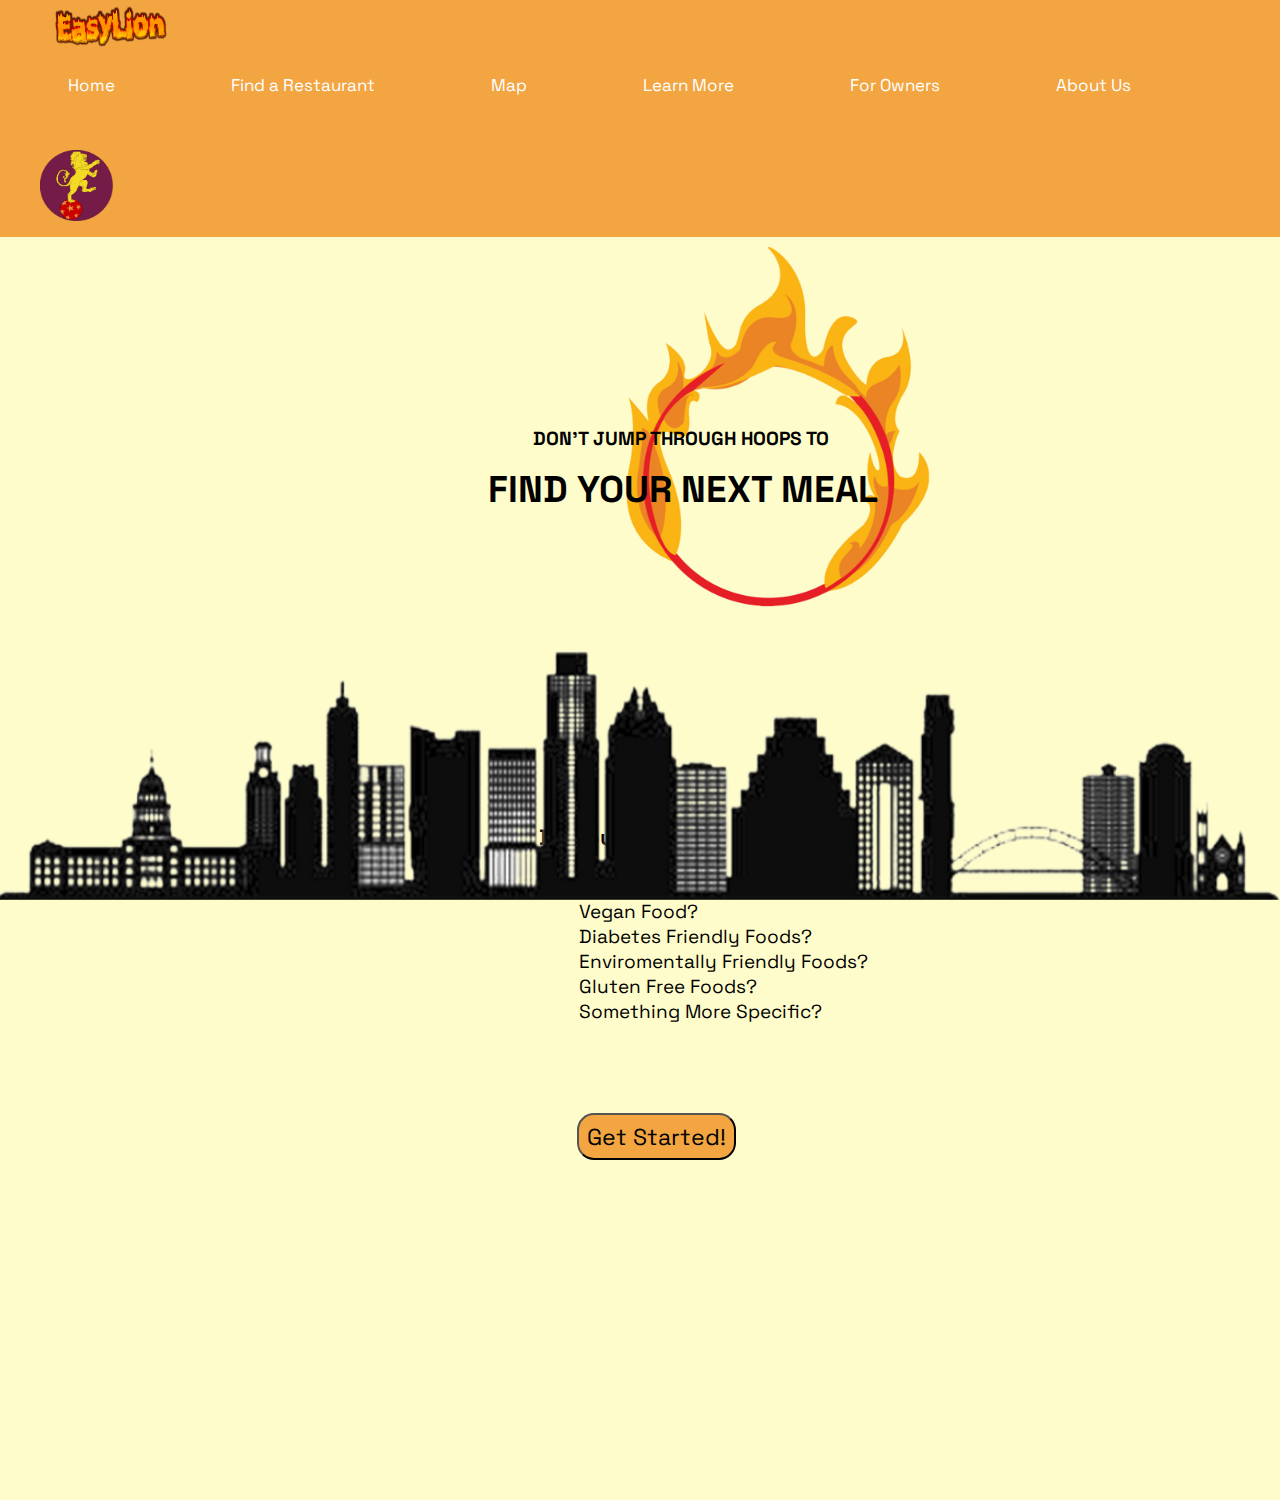
<file: index.html>
<!DOCTYPE html>
<!--[if lt IE 7]>      <html class="no-js lt-ie9 lt-ie8 lt-ie7"> <![endif]-->
<!--[if IE 7]>         <html class="no-js lt-ie9 lt-ie8"> <![endif]-->
<!--[if IE 8]>         <html class="no-js lt-ie9"> <![endif]-->
<!--[if gt IE 8]>      <html class="no-js"> <![endif]-->
<html>
    <head>
        <meta charset="utf-8">
        <meta http-equiv="X-UA-Compatible" content="IE=edge">
        <title>EasyLion</title>
        <link rel='icon' href='media/EasyLion_Logo_6.ico' type='image/x-icon'>
        <meta name="description" content="">
        <meta name="viewport" content="width=device-width, initial-scale=1">
        <link rel="stylesheet" href="styles.css">
        <link rel="preconnect" href="https://fonts.googleapis.com">
        <link rel="preconnect" href="https://fonts.gstatic.com" crossorigin>
        <link href="https://fonts.googleapis.com/css2?family=Space+Grotesk:wght@300&display=swap" rel="stylesheet">
        <link href="https://fonts.googleapis.com/css2?family=Space+Grotesk:wght@300;500&display=swap" rel="stylesheet">
    </head>
    <body id="index-body">  
        <div class="navbar">
            <a href="index.html">
                <img class="text-logo" src="./media/EasyLionLogo_Text.png" alt="logo" width="120" height="50">
            </a>
            <ul class="nav-tabs">
                <li><a href="index.html">Home</a></li>
                <li><a href="find.html">Find a Restaurant</a></li>
                <li><a href="map.html">Map</a></li>
                <li><a href="learnmore.html">Learn More</a></li>
                <li><a href="owners.html">For Owners</a></li>
                <li><a href="aboutus.html">About Us</a></li>   
            </ul>
            <img src="./media/EasyLion_Logo_5.png" class="pic-logo" alt="Lion Logo" width="72.7" height="70.7">
        </div>
        <div id="content">
            <img src="./media/ring-of-fire.png" alt="ring of fire" id="fire-ring" width="400" height="400">
            <h2 id="hoops-text">DON'T JUMP THROUGH HOOPS TO</h2>
            <h1 id="next-meal-text">FIND YOUR NEXT MEAL</h1>
            <div id="more-slogan">
                <h3>Do You Need ....</h3>
                <ul id="more-slogan-list">
                    <li>Vegetarian Food?</li> <br>
                    <li>Vegan Food?</li><br>
                    <li>Diabetes Friendly Foods?</li><br>
                    <li>Enviromentally Friendly Foods?</li><br>
                    <li>Gluten Free Foods?</li><br>
                    <li>Something More Specific?</li><br>
                </ul>
            </div>
        </div>
        <a href="find.html">
            <button type="button" id="more">Get Started!</button>
        </a>
        <div id="footer">
            <img src="./media/austin-skyline.png" alt="austin skyline" id="austin-skyline" width="100%" height="250px">    
        </div>
        <script src="script.js" async defer></script>
    </body>
</html>
</file>
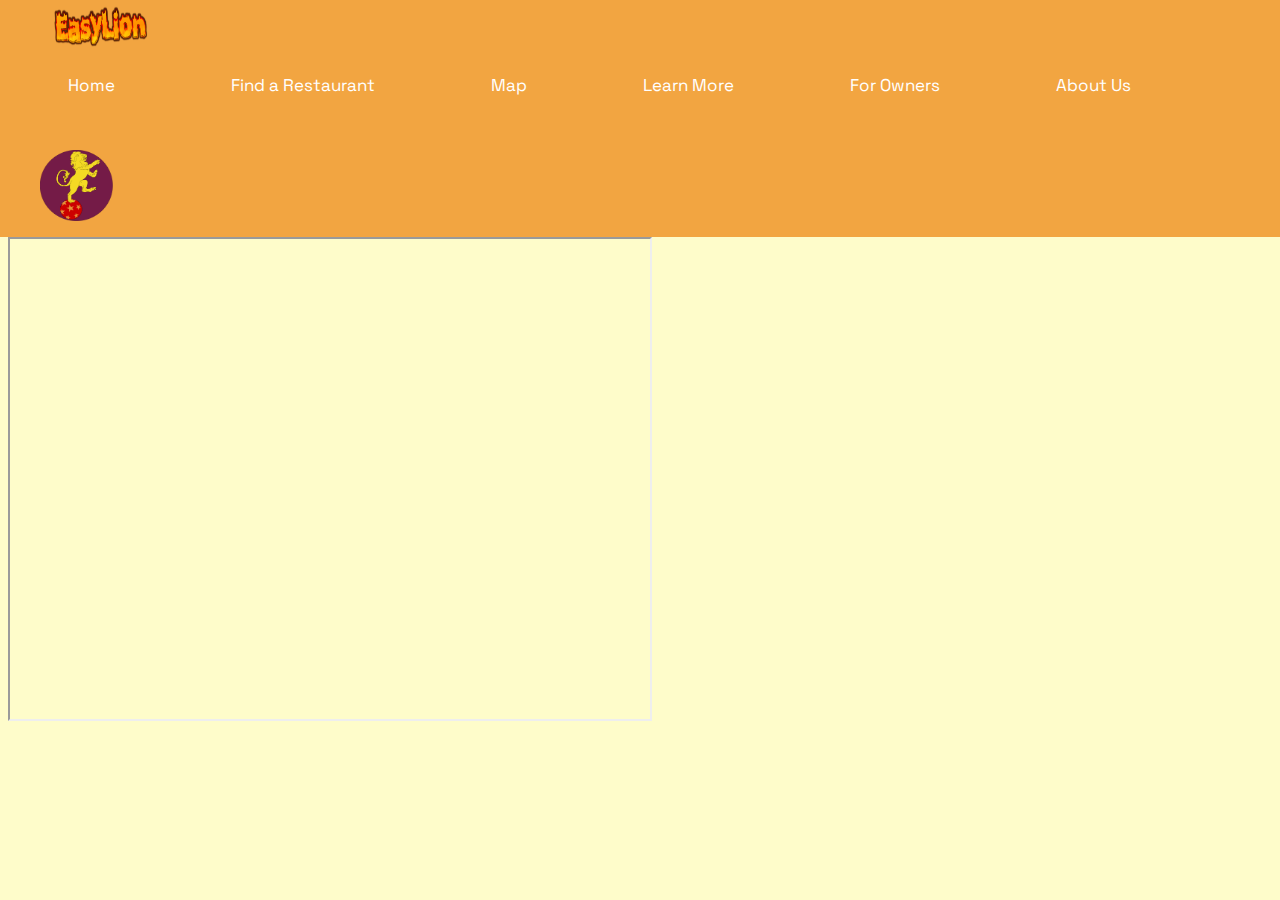
<file: answers.html>
<!DOCTYPE html>
<!--[if lt IE 7]>      <html class="no-js lt-ie9 lt-ie8 lt-ie7"> <![endif]-->
<!--[if IE 7]>         <html class="no-js lt-ie9 lt-ie8"> <![endif]-->
<!--[if IE 8]>         <html class="no-js lt-ie9"> <![endif]-->
<!--[if gt IE 8]>      <html class="no-js"> <!--<![endif]-->
<html>
    <head>
        <meta charset="utf-8">
        <meta http-equiv="X-UA-Compatible" content="IE=edge">
        <title>Search Results</title>
        <meta name="description" content="">
        <meta name="viewport" content="width=device-width, initial-scale=1">
        <link rel="stylesheet" href="styles.css">
        <link rel="preconnect" href="https://fonts.googleapis.com">
        <link rel="preconnect" href="https://fonts.gstatic.com" crossorigin>
        <link href="https://fonts.googleapis.com/css2?family=Space+Grotesk:wght@300&display=swap" rel="stylesheet">
        <link href="https://fonts.googleapis.com/css2?family=Space+Grotesk:wght@300;500&display=swap" rel="stylesheet">
    </head>
    <body>
        <div class="navbar">
            <a href="index.html">
                <img class="text-logo" src="./media/EasyLionLogo_Text.png" alt="logo" width="100" height="50">
            </a>
            <ul class="nav-tabs">
                <li><a href="index.html">Home</a></li>
                <li><a href="find.html">Find a Restaurant</a></li>
                <li><a href="map.html">Map</a></li>
                <li><a href="learnmore.html">Learn More</a></li>
                <li><a href="owners.html">For Owners</a></li>
                <li><a href="aboutus.html">About Us</a></li>
                
            </ul>
            <img src="./media/EasyLion_Logo_5.png" class="pic-logo" alt="Lion Logo" width="72.7" height="70.7">
        </div>
        <iframe src="https://www.google.com/maps/d/embed?mid=1QRiuGNi179tMh9azIix72egxMeU3XfpD&ehbc=2E312F" width="640" height="480"></iframe>
        
        <script src="" async defer></script>
    </body>
</html>
</file>
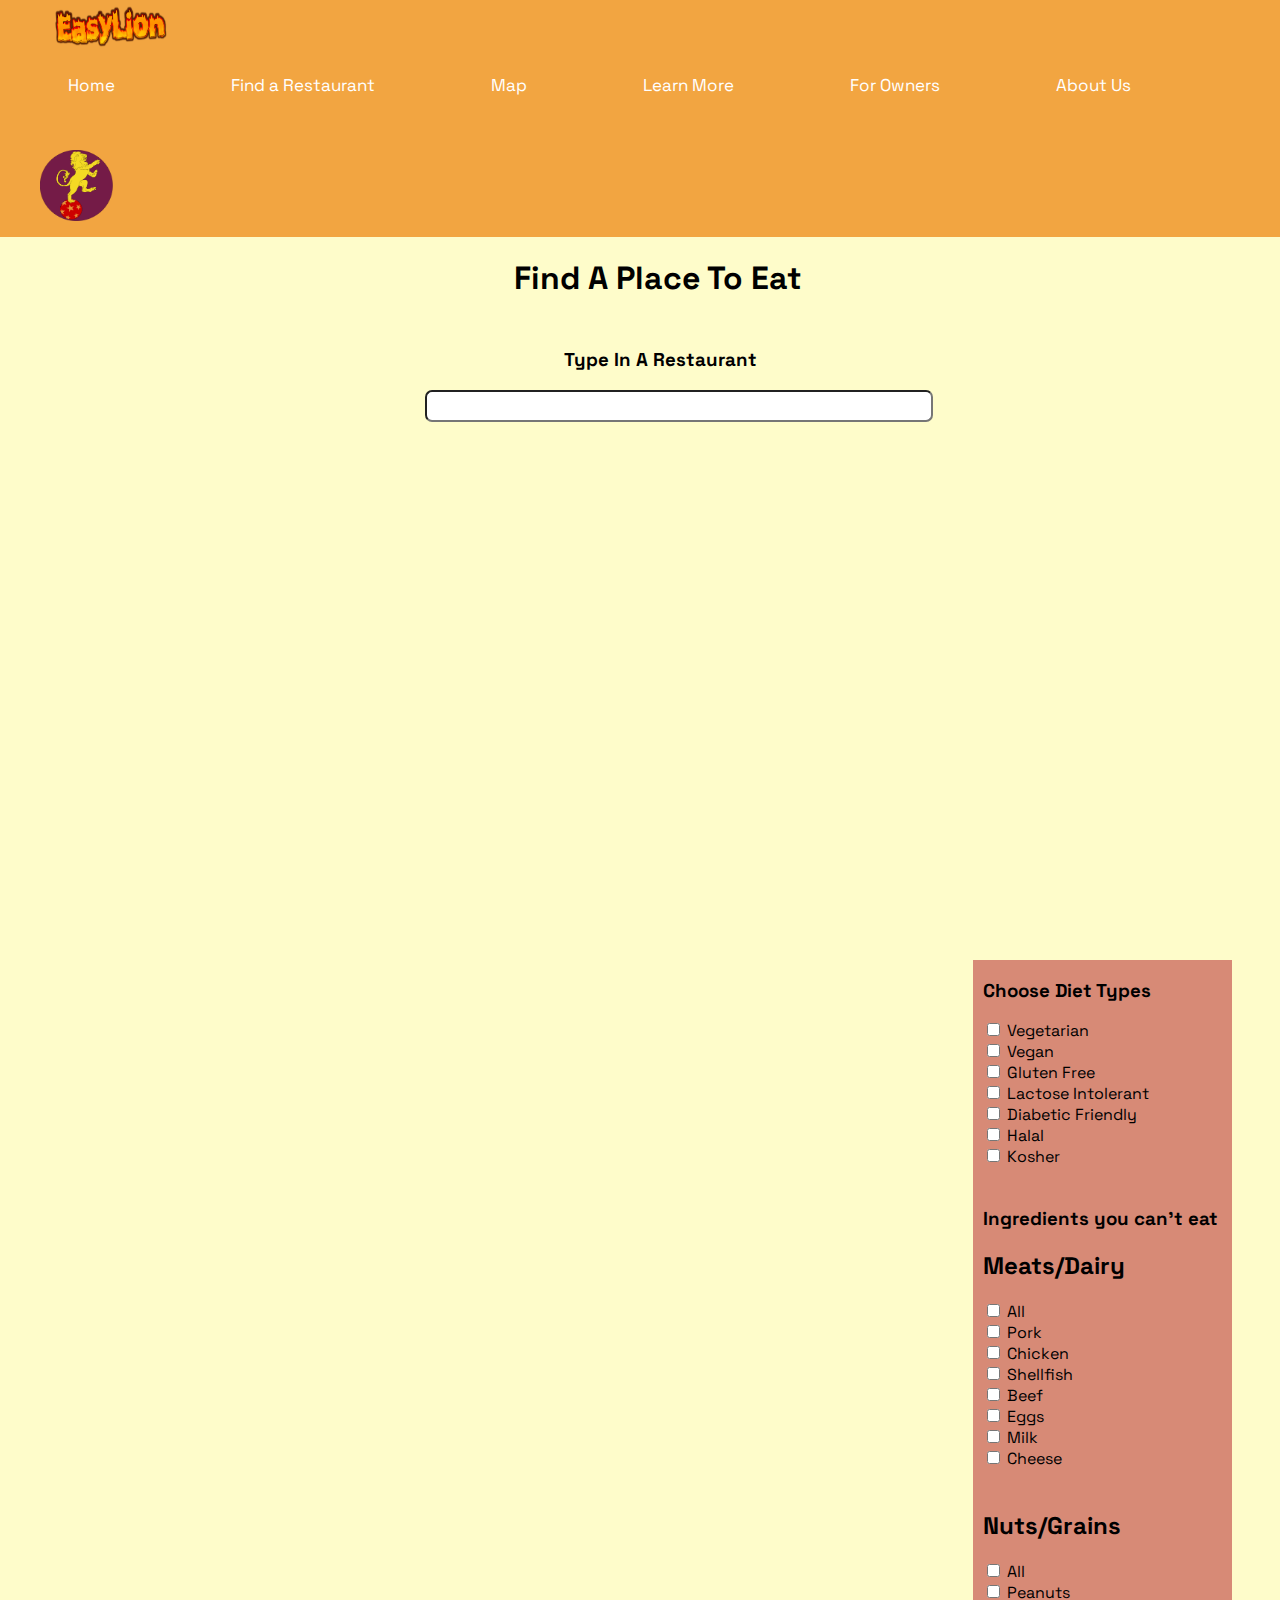
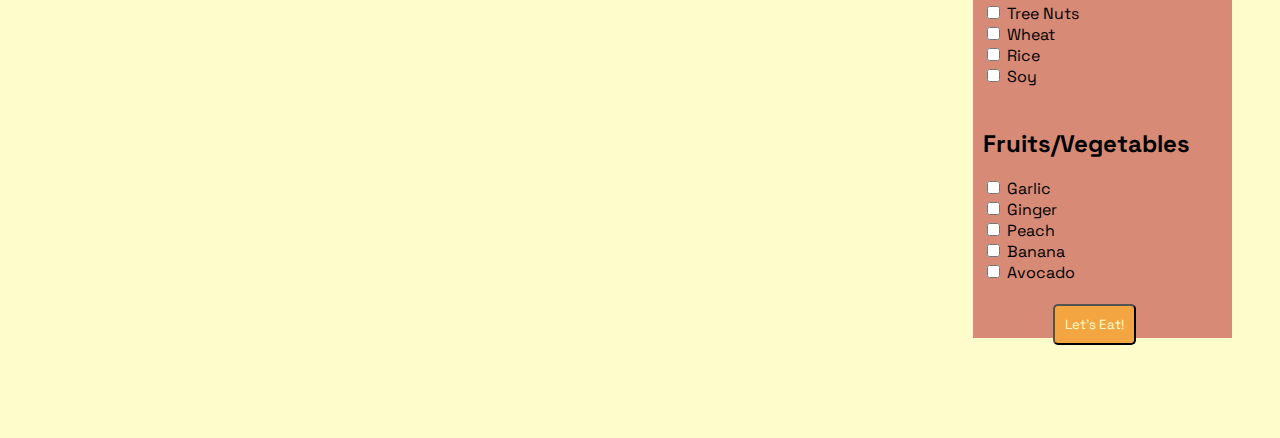
<file: find.html>
<!DOCTYPE html>
<!--[if lt IE 7]>      <html class="no-js lt-ie9 lt-ie8 lt-ie7"> <![endif]-->
<!--[if IE 7]>         <html class="no-js lt-ie9 lt-ie8"> <![endif]-->
<!--[if IE 8]>         <html class="no-js lt-ie9"> <![endif]-->
<!--[if gt IE 8]>      <html class="no-js"> <!--<![endif]-->
<html>
    <head>
        <meta charset="utf-8">
        <meta http-equiv="X-UA-Compatible" content="IE=edge">
        <title>Find a Restaurant</title>
        <meta name="description" content="">
        <meta name="viewport" content="width=device-width, initial-scale=1">
        <link rel="stylesheet" href="styles.css">
        <link rel="preconnect" href="https://fonts.googleapis.com">
        <link rel="preconnect" href="https://fonts.gstatic.com" crossorigin>
        <link href="https://fonts.googleapis.com/css2?family=Space+Grotesk:wght@300&display=swap" rel="stylesheet">
        <link href="https://fonts.googleapis.com/css2?family=Space+Grotesk:wght@300;500&display=swap" rel="stylesheet">
    </head>
    <body>
        <a id="emilysux"></a>
        <div class="navbar">
            <a href="index.html">
                <img class="text-logo" src="./media/EasyLionLogo_Text.png" alt="logo" width="120" height="50">
            </a>
            <ul class="nav-tabs">
                <li><a href="index.html">Home</a></li>
                <li><a href="find.html">Find a Restaurant</a></li>
                <li><a href="map.html">Map</a></li>
                <li><a href="learnmore.html">Learn More</a></li>
                <li><a href="owners.html">For Owners</a></li>
                <li><a href="aboutus.html">About Us</a></li>
                
            </ul>
            <img src="./media/EasyLion_Logo_5.png" class="pic-logo" alt="Lion Logo" width="72.7" height="70.7">
        </div>
        <h1 class="title">Find A Place To Eat</h1>
        <h3 id="type-in">Type In A Restaurant</h3>
        <input id="search-bar" type="text">
        <iframe id="map-find" src="https://www.google.com/maps/d/embed?mid=1QRiuGNi179tMh9azIix72egxMeU3XfpD&ehbc=2E312F" width="640" height="480"></iframe>
        <div id="side-bar">
            <h3 class="text-side">Choose Diet Types</h3>
            <form class="text-side" action="/action_page.php">
                <input type="checkbox">
                <label>Vegetarian</label><br>
                <input type="checkbox">
                <label>Vegan</label><br>
                <input type="checkbox">
                <label>Gluten Free</label><br>
                <input type="checkbox">
                <label>Lactose Intolerant</label><br>
                <input type="checkbox">
                <label>Diabetic Friendly</label><br>
                <input type="checkbox">
                <label>Halal</label><br>
                <input type="checkbox">
                <label>Kosher</label><br><br>
            </form>
            <h3 class="text-side">Ingredients you can't eat</h3>
            <h2 class="text-side">Meats/Dairy</h2>
            <form class="text-side" action="/action_page.php">
                <input type="checkbox">
                <label>All</label><br>
                <input type="checkbox">
                <label>Pork</label><br>
                <input type="checkbox">
                <label>Chicken</label><br>
                <input type="checkbox">
                <label>Shellfish</label><br>
                <input type="checkbox">
                <label>Beef</label><br>
                <input type="checkbox">
                <label>Eggs</label><br>
                <input type="checkbox">
                <label>Milk</label><br>
                <input type="checkbox">
                <label>Cheese</label><br><br>
            </form>
            <h2 class="text-side">Nuts/Grains</h2>
            <form class="text-side" action="/action_page.php">
                <input type="checkbox">
                <label>All</label><br>
                <input type="checkbox">
                <label>Peanuts</label><br>
                <input type="checkbox">
                <label>Tree Nuts</label><br>
                <input type="checkbox">
                <label>Wheat</label><br>
                <input type="checkbox">
                <label>Rice</label><br>
                <input type="checkbox">
                <label>Soy</label><br><br>
            </form>
            <h2 class="text-side">Fruits/Vegetables</h2>
            <form class="text-side" action="/action_page.php">
                <input type="checkbox">
                <label>Garlic</label><br>
                <input type="checkbox">
                <label>Ginger</label><br>
                <input type="checkbox">
                <label>Peach</label><br>
                <input type="checkbox">
                <label>Banana</label><br>
                <input type="checkbox">
                <label>Avocado</label><br><br>
            </form>
            <a href="#emilysux">
                <button class="text-side" onclick="makeAppear()" id="eat">Let's Eat!</button>
            </a>
        </div>
        <script src="script.js" async defer></script>
    </body>
</html>
</file>
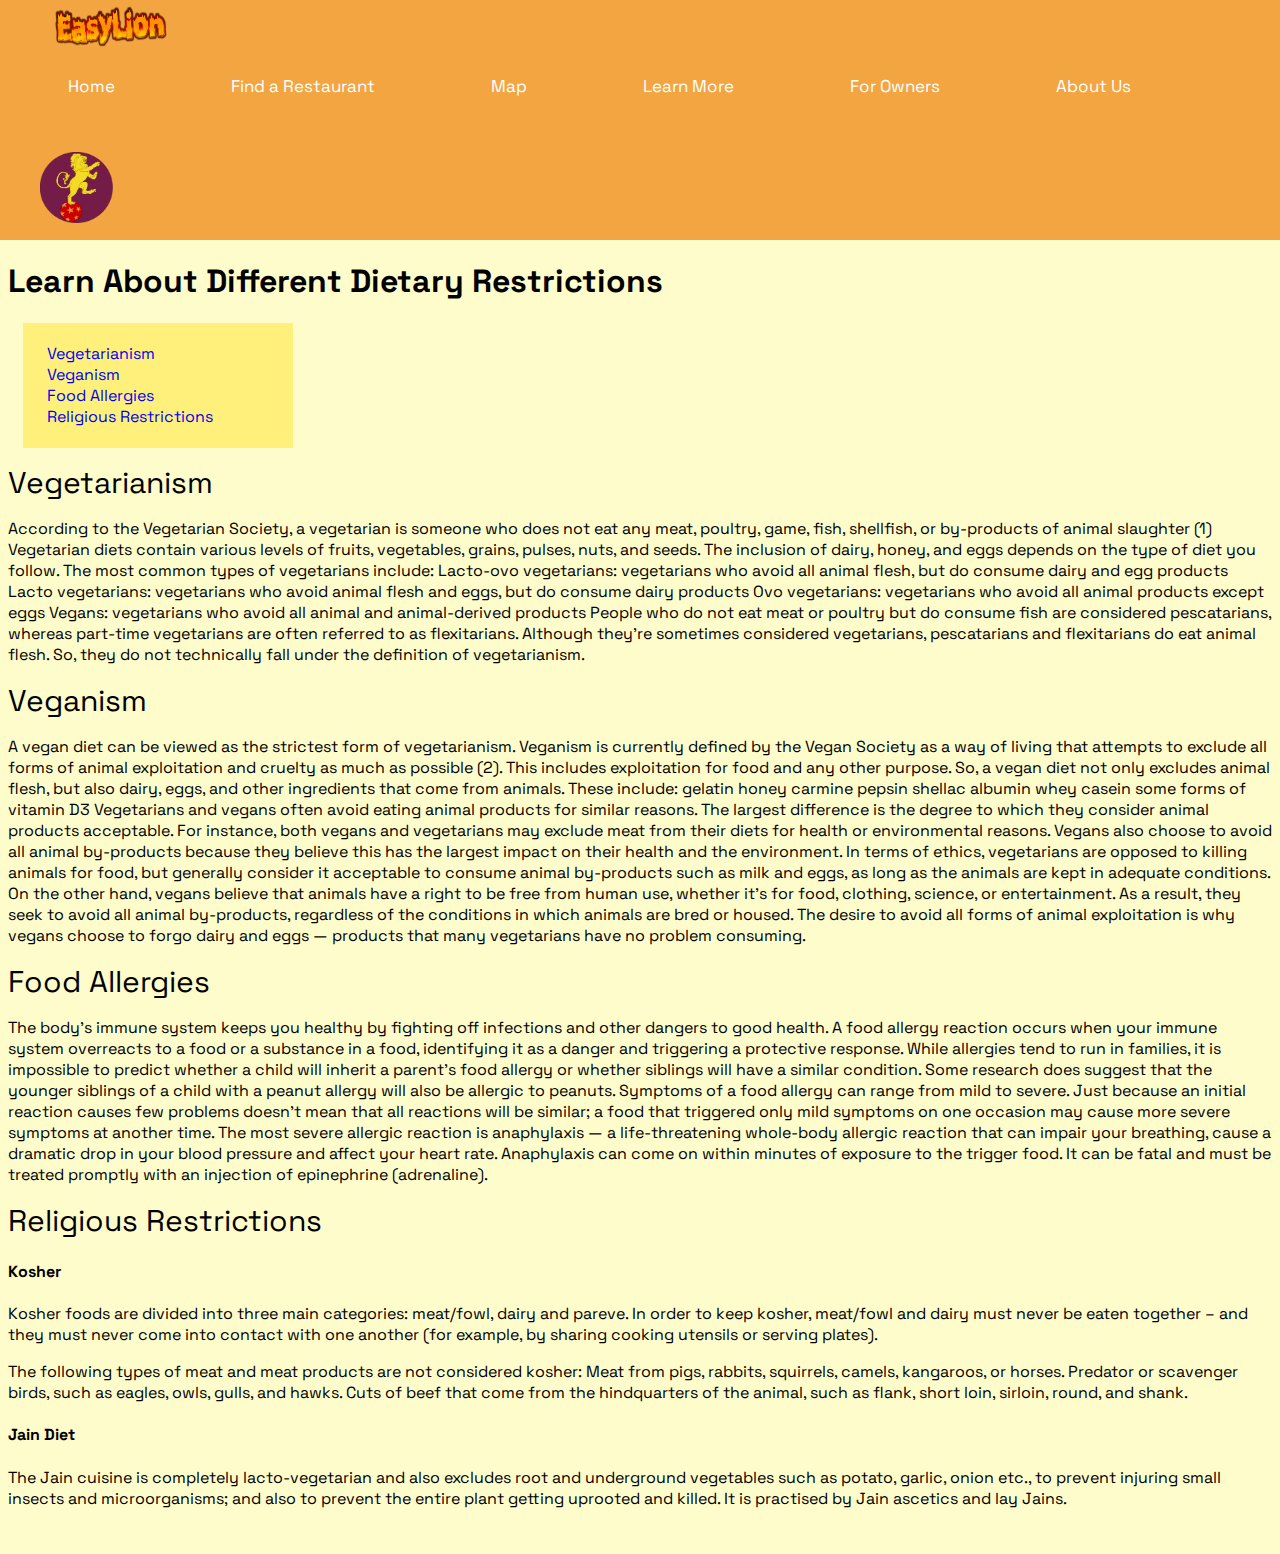
<file: learnmore.html>
<!DOCTYPE html>
<!--[if lt IE 7]>      <html class="no-js lt-ie9 lt-ie8 lt-ie7"> <![endif]-->
<!--[if IE 7]>         <html class="no-js lt-ie9 lt-ie8"> <![endif]-->
<!--[if IE 8]>         <html class="no-js lt-ie9"> <![endif]-->
<!--[if gt IE 8]>      <html class="no-js"> <!--<![endif]-->
<html>
    <head>
        <meta charset="utf-8">
        <meta http-equiv="X-UA-Compatible" content="IE=edge">
        <title>Learn More</title>
        <meta name="description" content="">
        <meta name="viewport" content="width=device-width, initial-scale=1">
        <link rel="stylesheet" href="styles.css">
        <link rel="preconnect" href="https://fonts.googleapis.com">
        <link rel="preconnect" href="https://fonts.gstatic.com" crossorigin>
        <link href="https://fonts.googleapis.com/css2?family=Space+Grotesk:wght@300&display=swap" rel="stylesheet">
        <link href="https://fonts.googleapis.com/css2?family=Space+Grotesk:wght@300;500&display=swap" rel="stylesheet">
    </head>
    <body id="learn-more-body">
        <div class="navbar">
            <a href="index.html">
                <img class="text-logo" src="./media/EasyLionLogo_Text.png" alt="logo" width="120" height="50">
            </a>
            <ul class="nav-tabs">
                <li><a href="index.html">Home</a></li>
                <li><a href="find.html">Find a Restaurant</a></li>
                <li><a href="map.html">Map</a></li>
                <li><a href="learnmore.html">Learn More</a></li>
                <li><a href="owners.html">For Owners</a></li>
                <li><a href="aboutus.html">About Us</a></li>
                
            </ul>
            <img src="./media/EasyLion_Logo_5.png" class="pic-logo" alt="Lion Logo" width="72.7" height="70.7">
        </div>
        <h1>Learn About Different Dietary Restrictions</h1>
        <div id="toc">
            <a href="#vegt">Vegetarianism</a><br>
            <a href="#vega">Veganism</a><br>
            <a href="#all">Food Allergies</a><br>
            <a href="#rel">Religious Restrictions</a><br><br>
        </div>
        <a class="section-header" id="vegt">Vegetarianism</a><br>
        <p>
            According to the Vegetarian Society, a vegetarian is someone who does not eat any meat, poultry, game, fish, shellfish, or by-products of animal slaughter (1)

Vegetarian diets contain various levels of fruits, vegetables, grains, pulses, nuts, and seeds.

The inclusion of dairy, honey, and eggs depends on the type of diet you follow.

The most common types of vegetarians include:

Lacto-ovo vegetarians: vegetarians who avoid all animal flesh, but do consume dairy and egg products
Lacto vegetarians: vegetarians who avoid animal flesh and eggs, but do consume dairy products
Ovo vegetarians: vegetarians who avoid all animal products except eggs
Vegans: vegetarians who avoid all animal and animal-derived products
People who do not eat meat or poultry but do consume fish are considered pescatarians, whereas part-time vegetarians are often referred to as flexitarians.

Although they're sometimes considered vegetarians, pescatarians and flexitarians do eat animal flesh. So, they do not technically fall under the definition of vegetarianism.
        </p>
        <a class="section-header" id="vega">Veganism</a><br>
        <p>A vegan diet can be viewed as the strictest form of vegetarianism.

            Veganism is currently defined by the Vegan Society as a way of living that attempts to exclude all forms of animal exploitation and cruelty as much as possible (2).
            
            This includes exploitation for food and any other purpose.
            
            So, a vegan diet not only excludes animal flesh, but also dairy, eggs, and other ingredients that come from animals. These include:
            
            gelatin
            honey
            carmine
            pepsin
            shellac
            albumin
            whey
            casein
            some forms of vitamin D3
            Vegetarians and vegans often avoid eating animal products for similar reasons. The largest difference is the degree to which they consider animal products acceptable.
            
            For instance, both vegans and vegetarians may exclude meat from their diets for health or environmental reasons.
            
            Vegans also choose to avoid all animal by-products because they believe this has the largest impact on their health and the environment.
            
            In terms of ethics, vegetarians are opposed to killing animals for food, but generally consider it acceptable to consume animal by-products such as milk and eggs, as long as the animals are kept in adequate conditions.
            
            On the other hand, vegans believe that animals have a right to be free from human use, whether it's for food, clothing, science, or entertainment.
            
            As a result, they seek to avoid all animal by-products, regardless of the conditions in which animals are bred or housed.
            
            The desire to avoid all forms of animal exploitation is why vegans choose to forgo dairy and eggs — products that many vegetarians have no problem consuming.</p>
        <a class="section-header" id="all">Food Allergies</a><br>
        <p>The body's immune system keeps you healthy by fighting off infections and other dangers to good health. A food allergy reaction occurs when your immune system overreacts to a food or a substance in a food, identifying it as a danger and triggering a protective response.

            While allergies tend to run in families, it is impossible to predict whether a child will inherit a parent's food allergy or whether siblings will have a similar condition. Some research does suggest that the younger siblings of a child with a peanut allergy will also be allergic to peanuts.
            
            Symptoms of a food allergy can range from mild to severe. Just because an initial reaction causes few problems doesn't mean that all reactions will be similar; a food that triggered only mild symptoms on one occasion may cause more severe symptoms at another time.
            
            The most severe allergic reaction is anaphylaxis — a life-threatening whole-body allergic reaction that can impair your breathing, cause a dramatic drop in your blood pressure and affect your heart rate. Anaphylaxis can come on within minutes of exposure to the trigger food. It can be fatal and must be treated promptly with an injection of epinephrine (adrenaline).</p>
        <a class="section-header" id="rel">Religious Restrictions</a><br>
        <h4>Kosher</h4>
        <p>Kosher foods are divided into three main categories: meat/fowl, dairy and pareve. In order to keep kosher, meat/fowl and dairy must never be eaten together – and they must never come into contact with one another (for example, by sharing cooking utensils or serving plates).</p>
        <p>The following types of meat and meat products are not considered kosher: Meat from pigs, rabbits, squirrels, camels, kangaroos, or horses. Predator or scavenger birds, such as eagles, owls, gulls, and hawks. Cuts of beef that come from the hindquarters of the animal, such as flank, short loin, sirloin, round, and shank.</p>
        <h4>Jain Diet</h4>
        <p>The Jain cuisine is completely lacto-vegetarian and also excludes root and underground vegetables such as potato, garlic, onion etc., to prevent injuring small insects and microorganisms; and also to prevent the entire plant getting uprooted and killed. It is practised by Jain ascetics and lay Jains.</p><br>
        <script src="" async defer></script>
    </body>
</html>
</file>
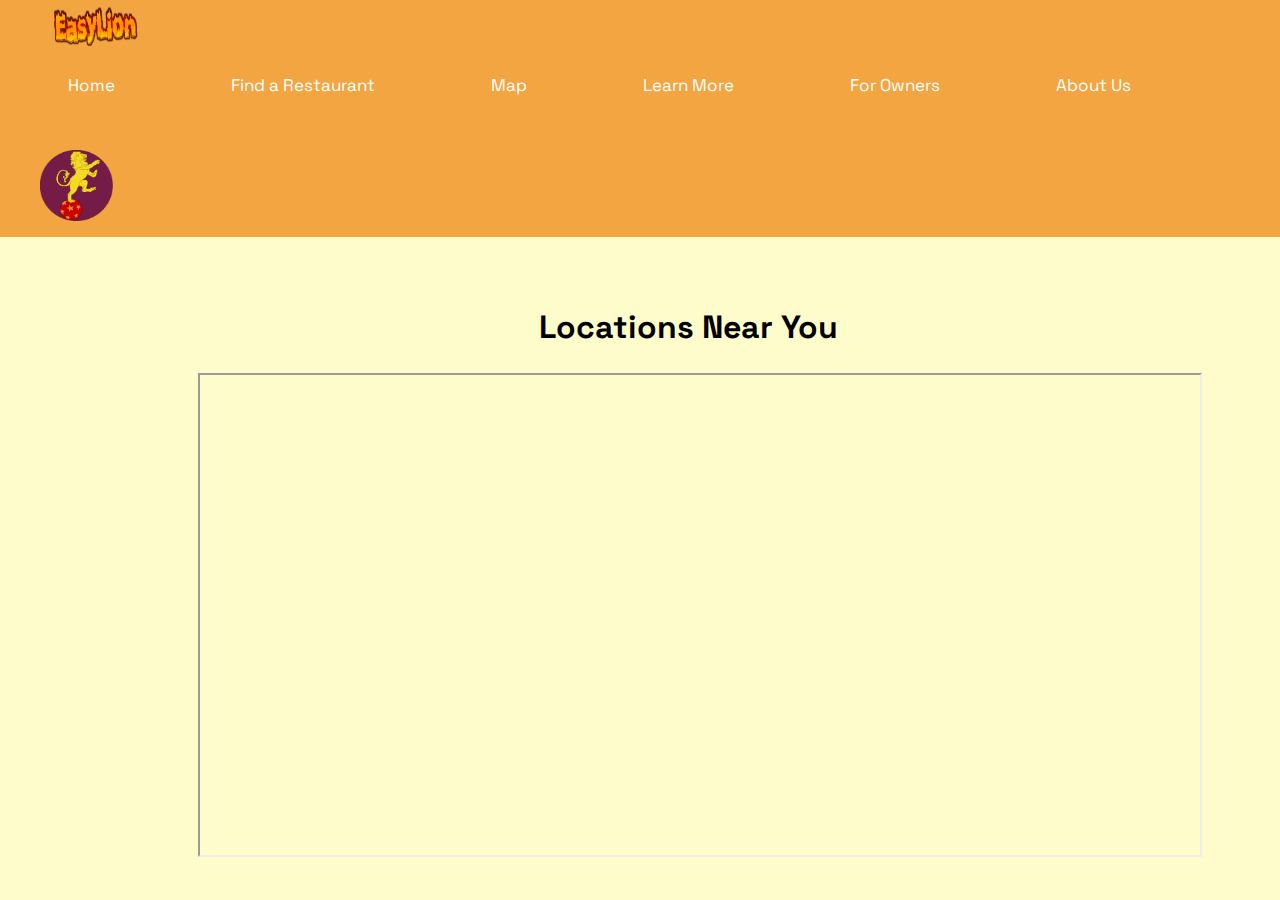
<file: map.html>
<!DOCTYPE html>
<!--[if lt IE 7]>      <html class="no-js lt-ie9 lt-ie8 lt-ie7"> <![endif]-->
<!--[if IE 7]>         <html class="no-js lt-ie9 lt-ie8"> <![endif]-->
<!--[if IE 8]>         <html class="no-js lt-ie9"> <![endif]-->
<!--[if gt IE 8]>      <html class="no-js"> <!--<![endif]-->
<html>
    <head>
        <meta charset="utf-8">
        <meta http-equiv="X-UA-Compatible" content="IE=edge">
        <title>Find A Restaurant</title>
        <meta name="description" content="">
        <meta name="viewport" content="width=device-width, initial-scale=1">
        <link rel="stylesheet" href="styles.css">
        <link rel="preconnect" href="https://fonts.googleapis.com">
        <link rel="preconnect" href="https://fonts.gstatic.com" crossorigin>
        <link href="https://fonts.googleapis.com/css2?family=Space+Grotesk:wght@300&display=swap" rel="stylesheet">
        <link href="https://fonts.googleapis.com/css2?family=Space+Grotesk:wght@300;500&display=swap" rel="stylesheet">
    </head>
    <body>
        <div class="navbar">
            <a href="index.html">
                <img class="text-logo" src="./media/EasyLionLogo_Text.png" alt="logo" width="90" height="50">
            </a>
            <ul class="nav-tabs">
                <li><a href="index.html">Home</a></li>
                <li><a href="find.html">Find a Restaurant</a></li>
                <li><a href="map.html">Map</a></li>
                <li><a href="learnmore.html">Learn More</a></li>
                <li><a href="owners.html">For Owners</a></li>
                <li><a href="aboutus.html">About Us</a></li>
                
            </ul>
            <img src="./media/EasyLion_Logo_5.png" class="pic-logo" alt="Lion Logo" width="72.7" height="70.7">
        </div>
        <h1 id="map-title">Locations Near You</h1>
        <iframe id="map-map" src="https://www.google.com/maps/d/u/0/embed?mid=1PKL-H64UEz4Z1My_8_XPB5Vk_d2KWX4Q&ehbc=2E312F" width="1000" height="480"></iframe>
        <script src="" async defer></script>
    </body>
</html>
</file>
<file: styles.css>
body {
    background-color: #fefcca;
}
.navbar{
    background-color: #F2A541;
    margin-top: -8px;
    margin-left: -8px;
    margin-right: -10px;
    /* position: fixed; */
    position: sticky;
    top: 0;
    left: 0;
}


.text-logo {
    margin-bottom: 20px;
    margin-left: 50px;
    transform: rotate(-3deg);
    display: inline-block;
    margin-right: 8px;
}

.pic-logo {
    margin-top: 15px;
    margin-bottom: 12px;
    margin-left: 40px;
    margin-right: 15px;
}

.nav-tabs {
    list-style-type: none;
    margin: 0;
    padding: 0;
    overflow: hidden;
    margin-left: 10px;
    margin-bottom: 35px;
    display: inline-block;
    background-color: #F2A541;
    color:white;

}
  
li {
    float: left;
}
  
.nav-tabs li a {
    padding: 8px;
    background-color: #F2A541;
    color: white;
    text-decoration: none;
    margin-right: 50px;
    margin-left: 50px;
    font-size: 17px;
    font-family: 'Space Grotesk', sans-serif;
}

#fire-ring {
    margin-left: 570px;
    margin-top: 10px;
}

#hoops-text {
    margin-top: -225px;
    margin-left: 41.5%;
    font-size: 19px;
    font-family: 'Space Grotesk', sans-serif;
}

#next-meal-text{
    margin-top: 0px;
    margin-left: 38%;
    font-family: 'Space Grotesk', sans-serif;
    font-size: 37px;
}
#more-slogan {
    margin-top: 310px;
    background-color: #fefcca;
    margin-left: 42%;
    font-family: 'Space Grotesk', sans-serif;
    font-size: 19px;
}

#more-slogan-list{
    list-style-type: none;
}

#footer{
    position: sticky;
    bottom:0px;
    top: 0;
    left: 0;
    margin: -10px;    
}

#more{
    margin-left: 45%;
    margin-top: 70px;
    margin-bottom: 100px;
    border-radius: 17px;
    padding: 7px;
    width: 159px;
    height: 47px;
    font-family: 'Space Grotesk', sans-serif;
    background-color: #F2A541;
    font-size: 23px;

}

#austin-skyline{
    /* position:fixed; */
    /* bottom:0px;
    top: 0;
    left: 0; */
    display: block;
}

.title{
    margin-left: 40%;
    font-family: 'Space Grotesk', sans-serif;
}

#side-bar{
    background-color: #D78A76;
    float:right;
    right: 50px; 
    margin-bottom: 100px;
    transition: 0.3s; /* Add transition on hover */
    margin-right: 40px;
    font-family: 'Space Grotesk', sans-serif;
    height: 978px;
    width: 259px;
}

.text-side{
    margin-left: 10px;
    margin-right: 10px;
}

#eat{
    margin-left: 80px;
    border-radius: 5px;
    background-color: #F2A541;
    padding: 10px;
    text-decoration: none;
    color:#fefcca;
    font-family: 'Space Grotesk', sans-serif;
}

#type-in{
    font-family: 'Space Grotesk', sans-serif;
    margin-left: 44%;
    margin-top: 50px;
}

#search-bar{
    margin-left: 33%;
    width: 500px;
    height: 26px;
    border-radius: 7px;
}

#map-find{
    margin-top: 50px;
    margin-left: 300px;
    width: 700px;
    visibility: hidden;
}

#learn-more-body{
    font-family: 'Space Grotesk', sans-serif;
}

.section-header{
    font-size: 30px;
}

#toc{
    background-color: #FFF07C;
    width: 246px;
    padding-left: 24px;
    padding-top: 20px;
    margin-left: 15px;
    margin-bottom: 15px;
    
}

#toc a{
    text-decoration: none;
}

#map-map{
    margin-left: 15%;
    margin-top: 5px;
}

#map-title{
    font-family: 'Space Grotesk', sans-serif;
    margin-left: 42%;
    margin-top: 70px;
}
</file>
